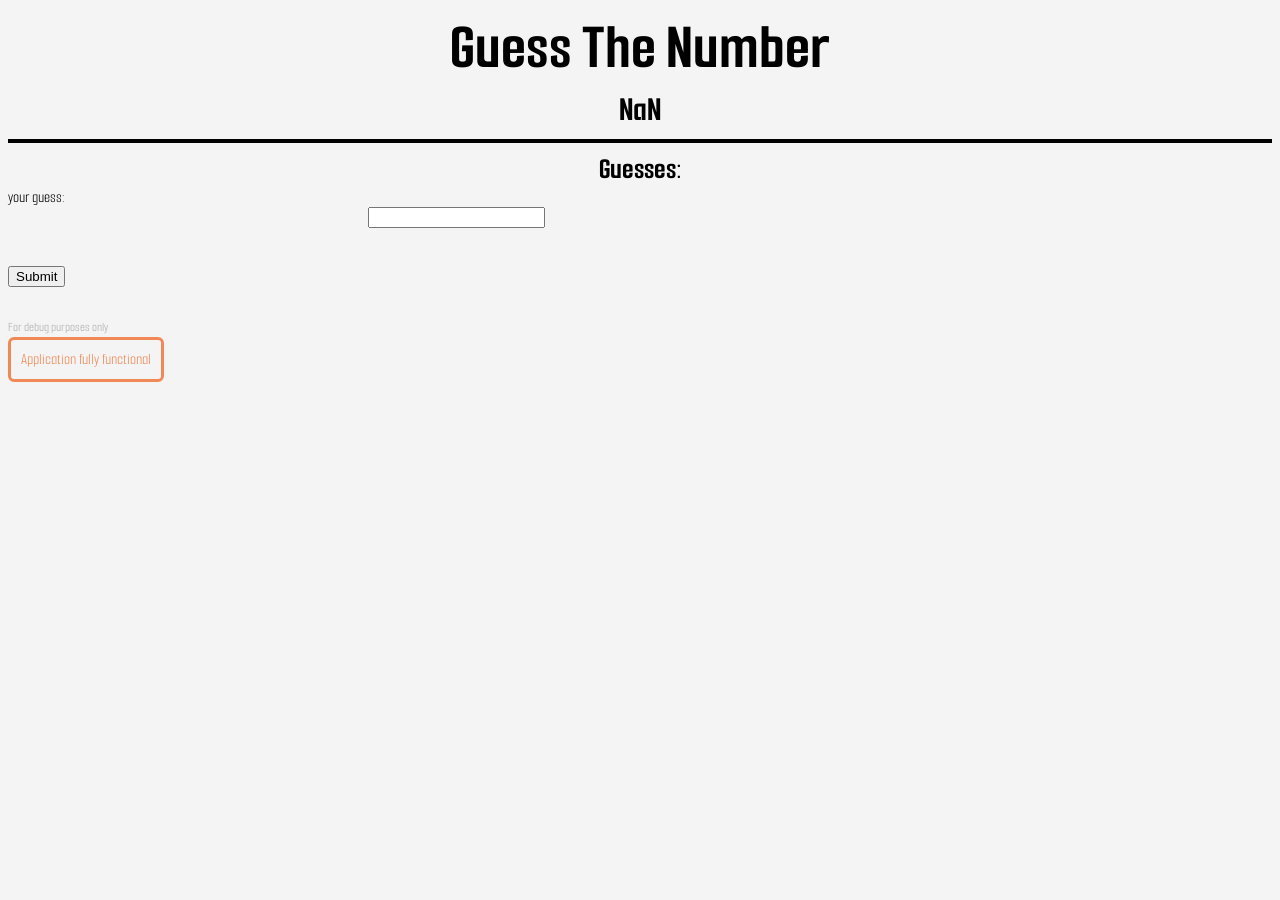
<file: src/index.html>
<!DOCTYPE html>
<html>
  <head>
    <meta charset="UTF-8">
    <meta name="viewport" content="width=device-width, initial-scale=1">
    <title> Guess The Number </title>
    <link rel="stylesheet" href="stylesheets/style.css">
    <link href="https://fonts.googleapis.com/css2?family=Smooch+Sans:wght@100..900&display=swap" rel="stylesheet">
  </head>
  <body>
    <h1 id="title"> Guess The Number </h1>
    <h3 id="announce"> NaN </h3>
    <hr></hr>
    <h3 id="guess_tag"> Guesses:</h3>
    <label>your guess:</label>
    <input id="text_input"> <br><br>
    <button id="btn">Submit</button><br><br>
    <p id="debug_label">For debug purposes only</p>
    <p id="debug">Application fully functional</p>
    
    <script src="scripts/main.js"></script>
  </body>
</html>
</file>
<file: src/stylesheets/style.css>
/*
  btn
  title
  guess_tag
  text_input
  debug
  announce
  debug_label
*/


body {
  background-color: #f4f4f4;
  font-family: "Smooch Sans", sans-serif;
}

#title {
  font-size: 65px;
  margin: 1px 1px 1px 1px;
  justify-content: center;
  display: flex;
}

#guess_tag {
  display: flex;
  justify-content: center;
  font-size: 30px;
  margin: 1px 1px 1px 1px;
}

#text_input {
  display: grid;
  place-items: center;
}
input {
  display: flex;
  justify-content: center;
  margin-left: 360px;
}
#debug_label {
  margin-bottom: 1px;
  font-size: 13px;
  color: #adadad;
}
#debug {
  margin-top: 1px;
  color: #f18956;
  border: 3px solid #f18956;
  border-radius: 6px;
  padding: 10px;
  display: inline-block;
}

#announce {
  margin: 1px 1px 1px 1px;
  font-size: 35px;
  display: flex;
  justify-content: center;

}

hr {
  height: 4px;
  border: none;
  background-color: black
}
</file>
